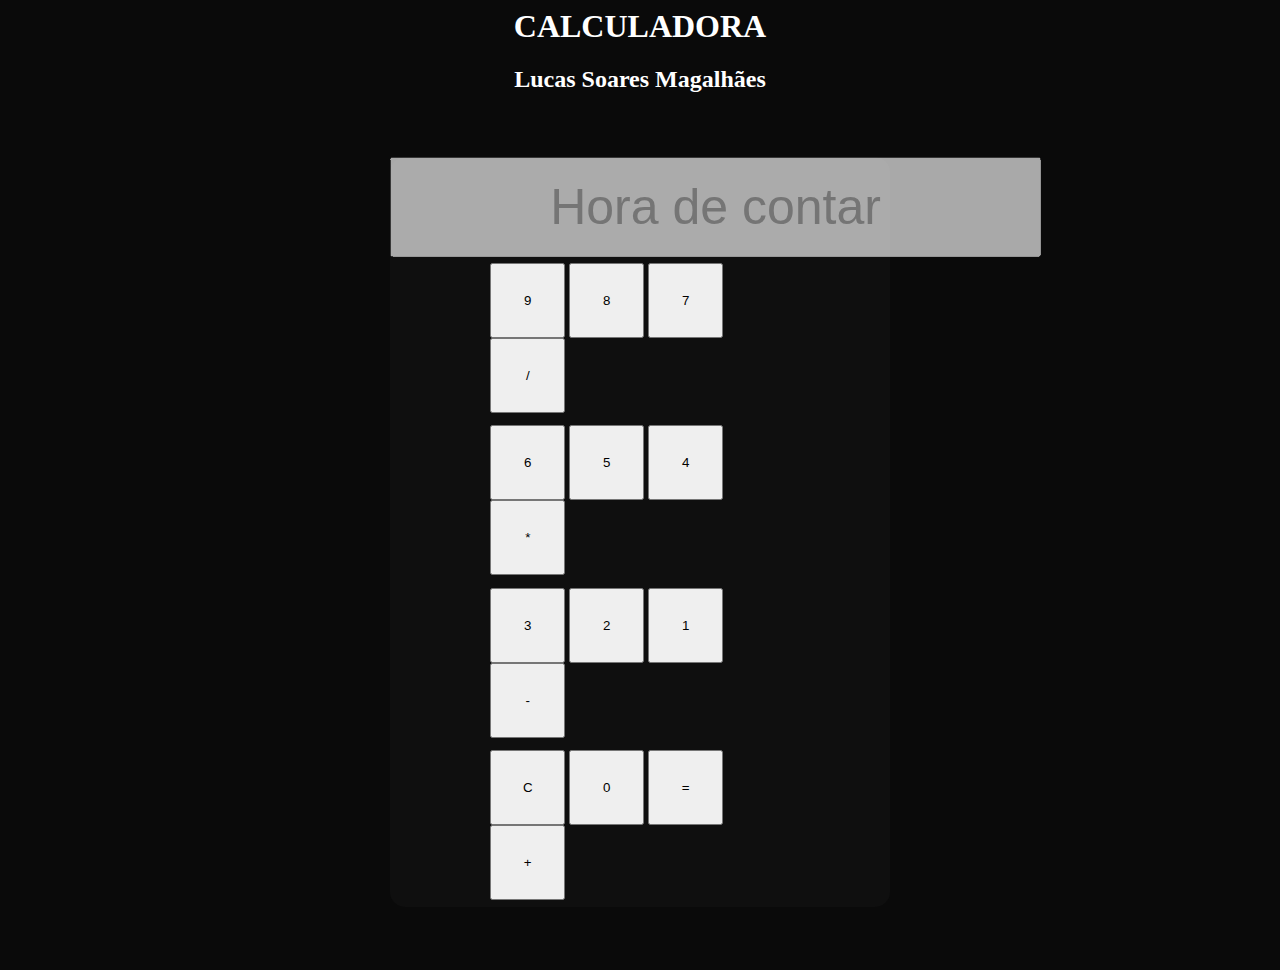
<file: Calculadora/index.html>
<html lang="en">

<head>
    <meta charset="UTF-8">
    <meta http-equiv="X-UA-Compatible" content="IE=edge">
    <meta name="viewport" content="width=device-width, initial-scale=1.0">
    <link href="https://cdn.jsdelivr.net/npm/bootstrap@5.2.0-beta1/dist/css/bootstrap.min.css" rel="stylesheet"
        integrity="sha384-0evHe/X+R7YkIZDRvuzKMRqM+OrBnVFBL6DOitfPri4tjfHxaWutUpFmBp4vmVor" crossorigin="anonymous">
    <link rel="stylesheet" href="style.css">
    <title>Calculadora</title>
</head>

<body>
    <h1>CALCULADORA</h1>
    <h2>Lucas Soares Magalhães</h2>
    <div class="calculadora">

        <div class="botoes">
            <div class="display">

                <input id="tela" class="form-control" type="text" placeholder="Hora de contar" aria-label=" example"
                    value="" disabled>
            </div>
            <div class="numeros">
                <div class="row">
                    <div class="conter">
                        <button type="button" onclick="preencher(9)">9</button>
                        <button type="button" onclick="preencher(8)">8</button>
                        <button type="button" onclick="preencher(7)">7</button>
                        <button type="button" onclick="armazenar(3)">/</button>

                    </div>
                </div>
                <div class="row">
                    <div class="conter">
                        <button type="button" onclick="preencher(6)">6</button>
                        <button type="button" onclick="preencher(5)">5</button>
                        <button type="button" onclick="preencher(4)">4</button>
                        <button type="button" onclick="armazenar(2)">*</button>

                    </div>
                </div>
                <div class="row">
                    <div class="conter">
                        <button type="button" onclick="preencher(3)">3</button>
                        <button type="button" onclick="preencher(2)">2</button>
                        <button type="button" onclick="preencher(1)">1</button>
                        <button type="button" onclick="armazenar(4)">-</button>
                    </div>
                </div>
                <div class="row">
                    <div class="conter">
                        <button type="button" onclick="preencher(999)">C</button>
                        <button type="button" onclick="preencher(0)">0</button>
                        <button type="button" onclick="resultar()">=</button>
                        <button type="button" onclick="armazenar(1)">+</button>
                    </div>
                </div>

            </div>
        </div>
    </div>
    <script src="calculo.js"></script>
    <script>
        let conta
        let texto
        let valor1
        let valor2
        let primeiro = false
        function armazenar(valor) {
            conta = valor;
            valor1 = parseFloat(document.getElementById("tela").value);
            document.getElementById("tela").value = ""
            switch (valor) {
                case 1:
                    document.getElementById("tela").placeholder = valor1 + " Mais"
                    break;
                case 2:
                    document.getElementById("tela").placeholder = valor1 + " Multiplicado por"
                    break;

                case 3:
                    document.getElementById("tela").placeholder = valor1 + " Dividido por"
                    break;
                case 4:
                    document.getElementById("tela").placeholder = valor1 + " Menos"
                    break;

                default:
                    break;
            }

            primeiro = true;
        }

        function resultar() {
            if (primeiro) {
                valor2 = parseFloat(document.getElementById("tela").value);
                let final = resultado(conta, valor1, valor2);
                document.getElementById("tela").value = final;
                primeiro = false;
            }
        }

        function preencher(y) {
            if (y == 999) {
                primeiro = false;
            }
            preenchimento(y);
        }
    </script>
    <script src="https://cdn.jsdelivr.net/npm/bootstrap@5.2.0-beta1/dist/js/bootstrap.bundle.min.js"
        integrity="sha384-pprn3073KE6tl6bjs2QrFaJGz5/SUsLqktiwsUTF55Jfv3qYSDhgCecCxMW52nD2"
        crossorigin="anonymous"></script>
</body>

</html>
</file>
<file: Calculadora/style.css>
body{background-color: rgb(10, 10, 10);}

h1,h2{
    color: white;
    text-align: center;
}

#tela{
    font-size: 50px;
    text-align: center;
}

.calculadora{
    background-color: rgb(15, 15, 15);
    width: 500px;
    margin: 5% auto;
    border-radius: 15px;

}

.conter{
    margin: 2%;
}

.numeros{
    display: flex;
    flex-wrap: wrap;
    justify-content: center;
}

button{
    width: 75px;
    height: 75px;   
}

.display input{
    height: 100px;
}
</file>
